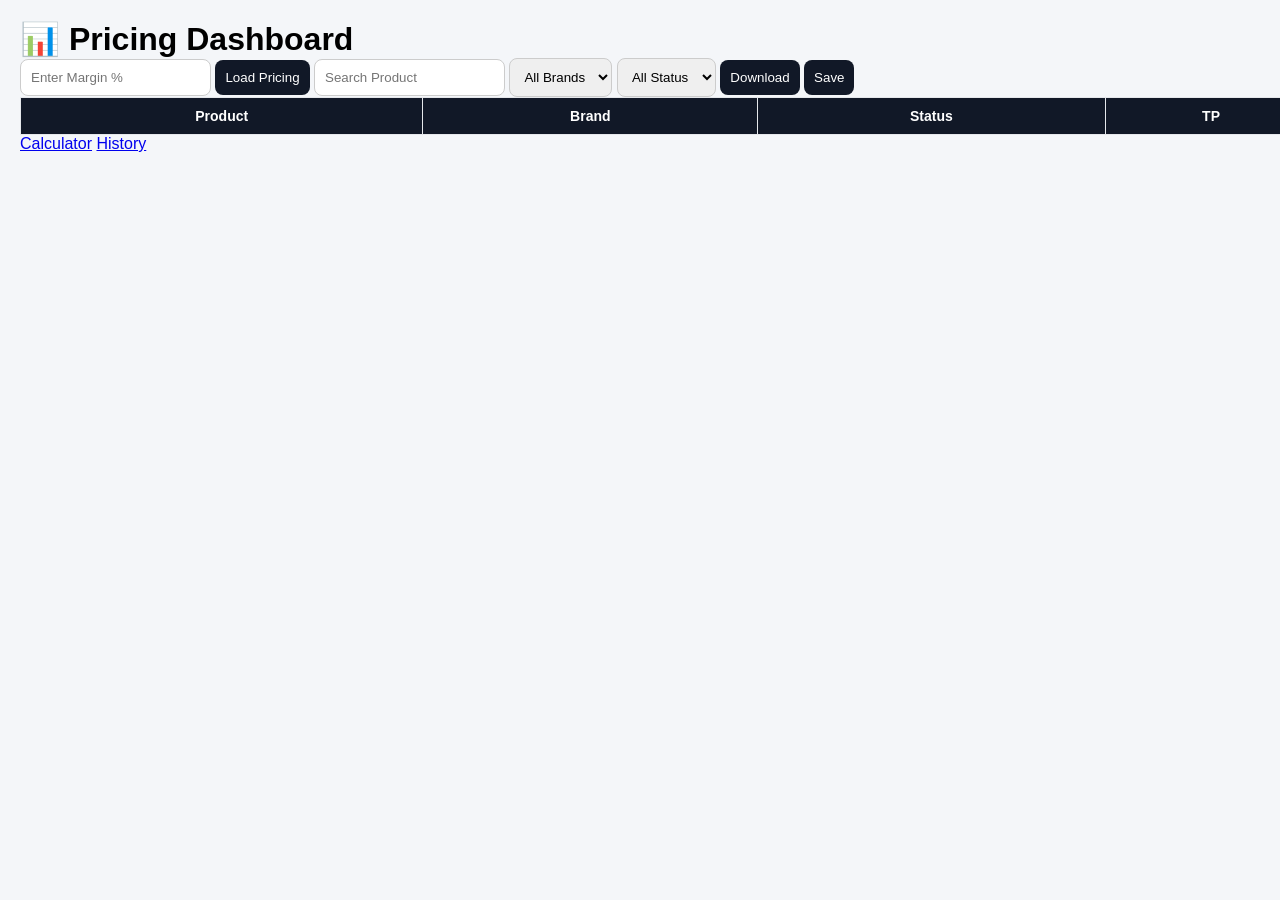
<file: Index.html>
<!DOCTYPE html>
<html>
<head>
  <title>Tata Pricing Dashboard</title>
  <link rel="stylesheet" href="style.css">
</head>
<body>

<h1>📊 Pricing Dashboard</h1>

<div class="controls">
  <input type="number" id="margin" placeholder="Enter Margin %" />
  <button onclick="loadData()">Load Pricing</button>

  <input type="text" id="search" placeholder="Search Product" onkeyup="applyFilters()">

  <select id="brandFilter" onchange="applyFilters()">
    <option value="">All Brands</option>
  </select>

  <select id="statusFilter" onchange="applyFilters()">
    <option value="">All Status</option>
  </select>

  <button onclick="downloadCSV()">Download</button>
  <button onclick="saveHistory()">Save</button>
</div>

<table id="table">
  <thead>
    <tr>
      <th>Product</th>
      <th>Brand</th>
      <th>Status</th>
      <th>TP</th>
      <th>SP</th>
      <th>MRP</th>
      <th>Profit %</th>
    </tr>
  </thead>
  <tbody></tbody>
</table>

<div class="nav">
  <a href="calculator.html">Calculator</a>
  <a href="history.html">History</a>
</div>

<script src="script.js"></script>
</body>
</html>
</file>
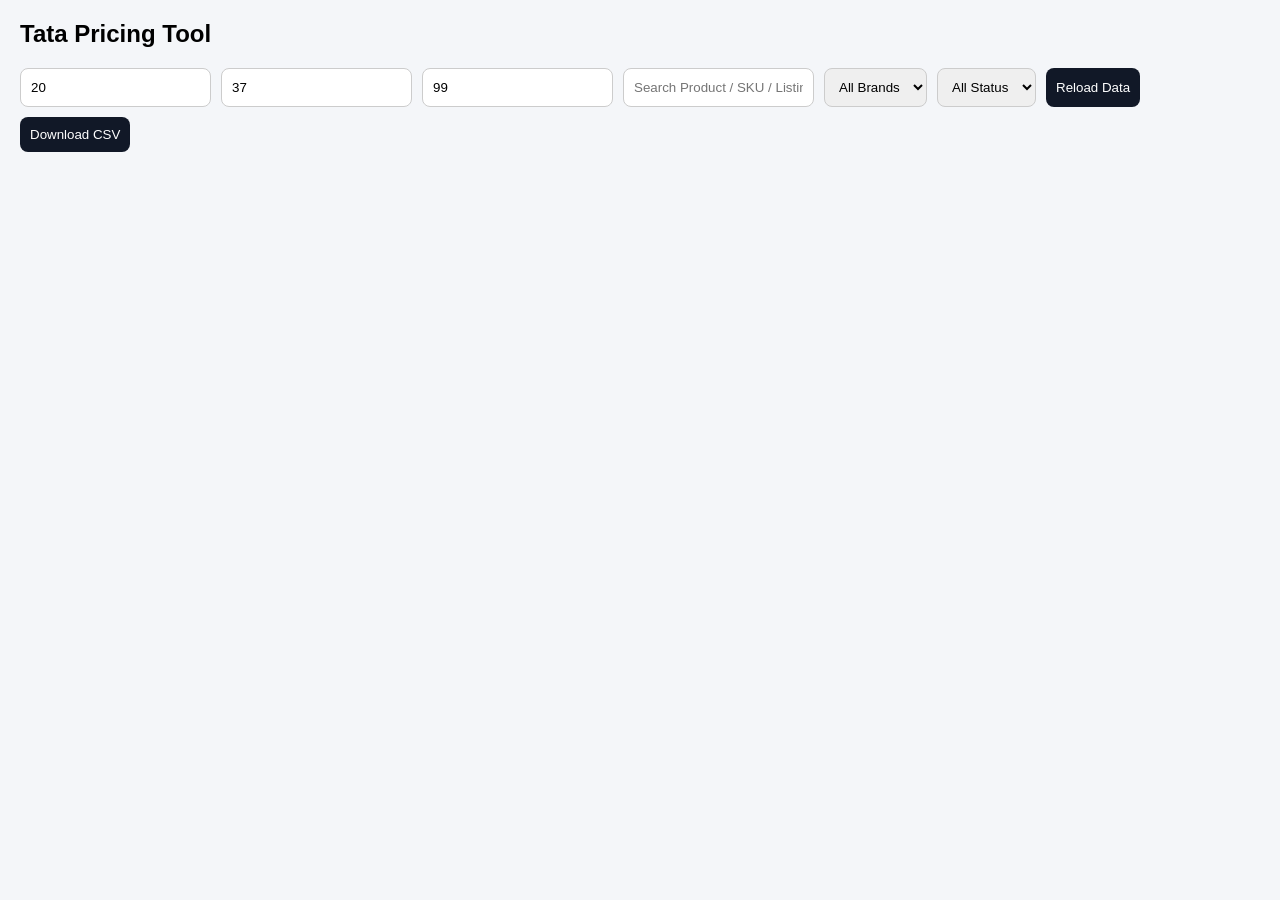
<file: index.html>
<!DOCTYPE html>
<html lang="en">

<head>
  <meta charset="UTF-8" />
  <meta name="viewport" content="width=device-width, initial-scale=1.0"/>
  <title>Tata Pricing Tool</title>

  <link rel="stylesheet" href="style.css">
</head>

<body>

  <h2>Tata Pricing Tool</h2>

  <div class="topbar">

    <!-- Margin -->
    <input
      type="number"
      id="margin"
      placeholder="Margin %"
      value="20"
      onchange="applyFilters()"
    />

    <!-- Commission -->
    <input
      type="number"
      id="commission"
      placeholder="Commission %"
      value="37"
      onchange="applyFilters()"
    />

    <!-- Processing Fee -->
    <input
      type="number"
      id="processingFee"
      placeholder="Processing Fee"
      value="99"
      onchange="applyFilters()"
    />

    <!-- Search -->
    <input
      type="text"
      id="search"
      placeholder="Search Product / SKU / Listing ID"
      onkeyup="applyFilters()"
    />

    <!-- Brand -->
    <select
      id="brandFilter"
      onchange="applyFilters()"
    >
      <option value="">All Brands</option>
    </select>

    <!-- Status -->
    <select
      id="statusFilter"
      onchange="applyFilters()"
    >
      <option value="">All Status</option>
    </select>

    <!-- Buttons -->
    <button onclick="loadData()">
      Reload Data
    </button>

    <button onclick="downloadCSV()">
      Download CSV
    </button>

  </div>

  <div class="table-container">

    <table id="table">

      <thead></thead>

      <tbody></tbody>

    </table>

  </div>

  <script src="script.js"></script>

</body>

</html>
</file>
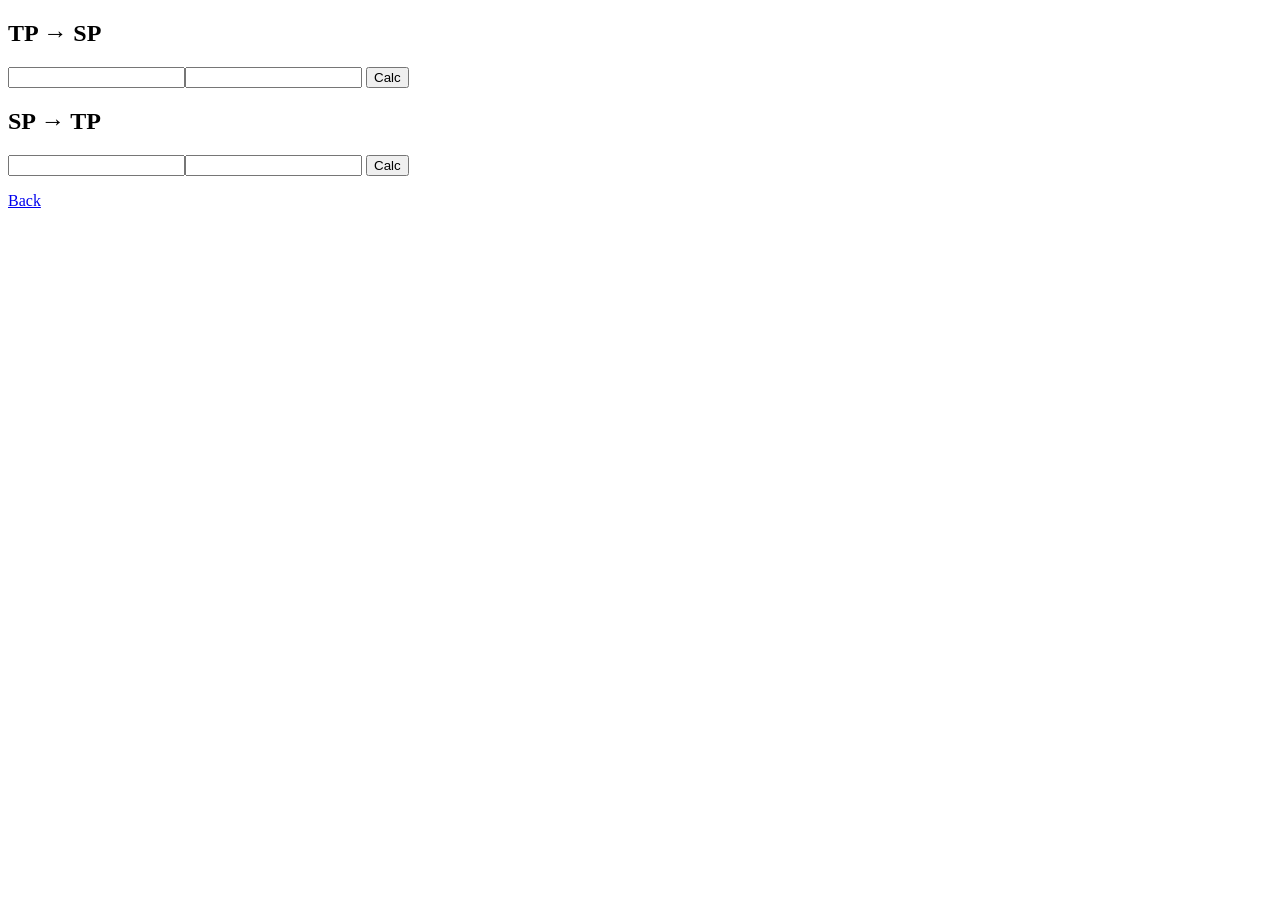
<file: Calculator.html>
<!DOCTYPE html>
<html>
<head><title>Calculator</title></head>
<body>

<h2>TP → SP</h2>
<input id="tp"><input id="margin">
<button onclick="tpToSp()">Calc</button>
<p id="sp"></p>

<h2>SP → TP</h2>
<input id="sp2"><input id="margin2">
<button onclick="spToTp()">Calc</button>
<p id="tp2"></p>

<a href="index.html">Back</a>

<script>
function tpToSp(){
 let tp=+tp.value,m=+margin.value;
 sp.innerText="SP: "+(tp*(1+m/100));
}
function spToTp(){
 let sp=+sp2.value,m=+margin2.value;
 tp2.innerText="TP: "+(sp/(1+m/100));
}
</script>

</body>
</html>
</file>
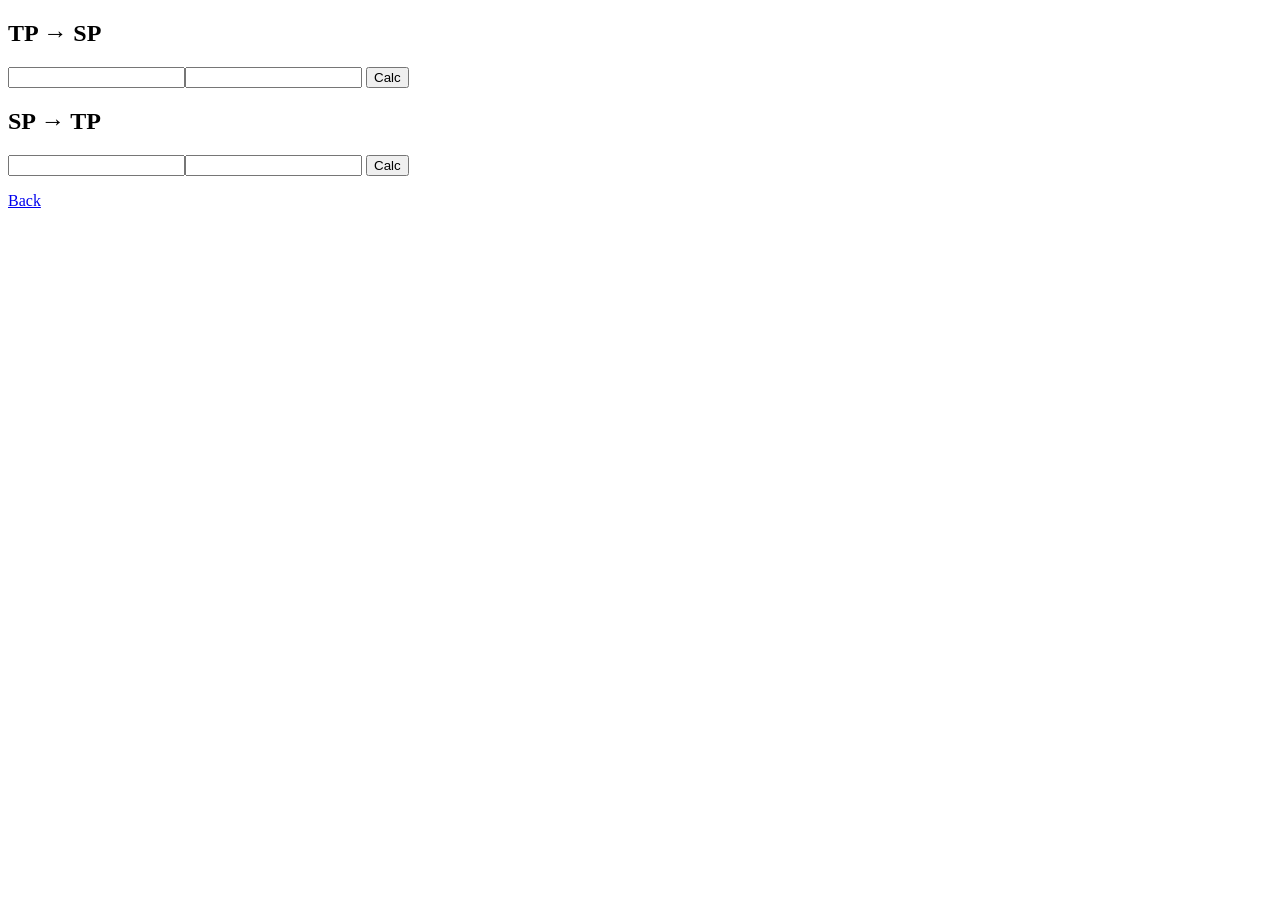
<file: calculator.html>
<!DOCTYPE html>
<html>
<head><title>Calculator</title></head>
<body>

<h2>TP → SP</h2>
<input id="tp"><input id="margin">
<button onclick="tpToSp()">Calc</button>
<p id="sp"></p>

<h2>SP → TP</h2>
<input id="sp2"><input id="margin2">
<button onclick="spToTp()">Calc</button>
<p id="tp2"></p>

<a href="index.html">Back</a>

<script>
function tpToSp(){
 let tp=+tp.value,m=+margin.value;
 sp.innerText="SP: "+(tp*(1+m/100));
}
function spToTp(){
 let sp=+sp2.value,m=+margin2.value;
 tp2.innerText="TP: "+(sp/(1+m/100));
}
</script>

</body>
</html>
</file>
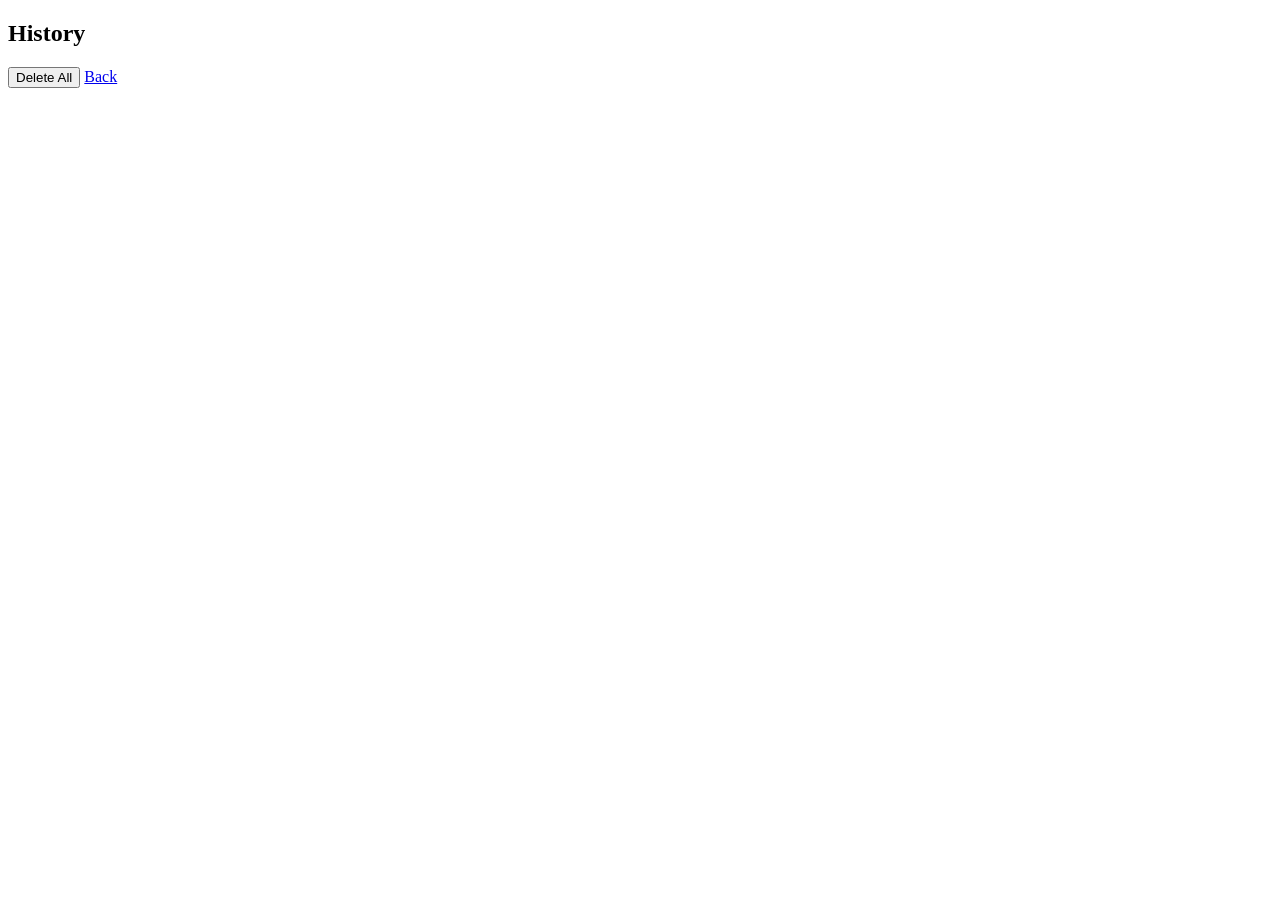
<file: history.html>
<!DOCTYPE html>
<html>
<body>

<h2>History</h2>
<div id="data"></div>

<button onclick="clearHistory()">Delete All</button>

<a href="index.html">Back</a>

<script>
let h = JSON.parse(localStorage.getItem("pricingHistory")||"[]");

h.forEach(x=>{
 let d=document.createElement("div");
 d.innerHTML=`<h4>${x.date}</h4><table>${x.data}</table>`;
 data.appendChild(d);
});

function clearHistory(){
 localStorage.removeItem("pricingHistory");
 location.reload();
}
</script>

</body>
</html>
</file>
<file: style.css>
*{
  margin:0;
  padding:0;
  box-sizing:border-box;
  font-family:Arial;
}

body{
  background:#f4f6f9;
  padding:20px;
}

h2{
  margin-bottom:20px;
}

.topbar{
  display:flex;
  gap:10px;
  flex-wrap:wrap;
  margin-bottom:20px;
}

input,
select,
button{
  padding:10px;
  border-radius:8px;
  border:1px solid #ccc;
}

button{
  background:#111827;
  color:white;
  border:none;
  cursor:pointer;
}

button:hover{
  opacity:0.9;
}

.table-container{
  width:100%;
  overflow:auto;
  background:white;
  border-radius:12px;
  box-shadow:0 2px 10px rgba(0,0,0,0.1);
}

table{
  width:100%;
  border-collapse:collapse;
  min-width:2200px;
}

th{
  background:#111827;
  color:white;
  position:sticky;
  top:0;
  z-index:1;
}

th,
td{
  padding:10px;
  border:1px solid #e5e7eb;
  text-align:center;
  font-size:14px;
  white-space:nowrap;
}

tr:nth-child(even){
  background:#f9fafb;
}

.profit{
  color:green;
  font-weight:bold;
}

.loss{
  color:red;
  font-weight:bold;
}
</file>
